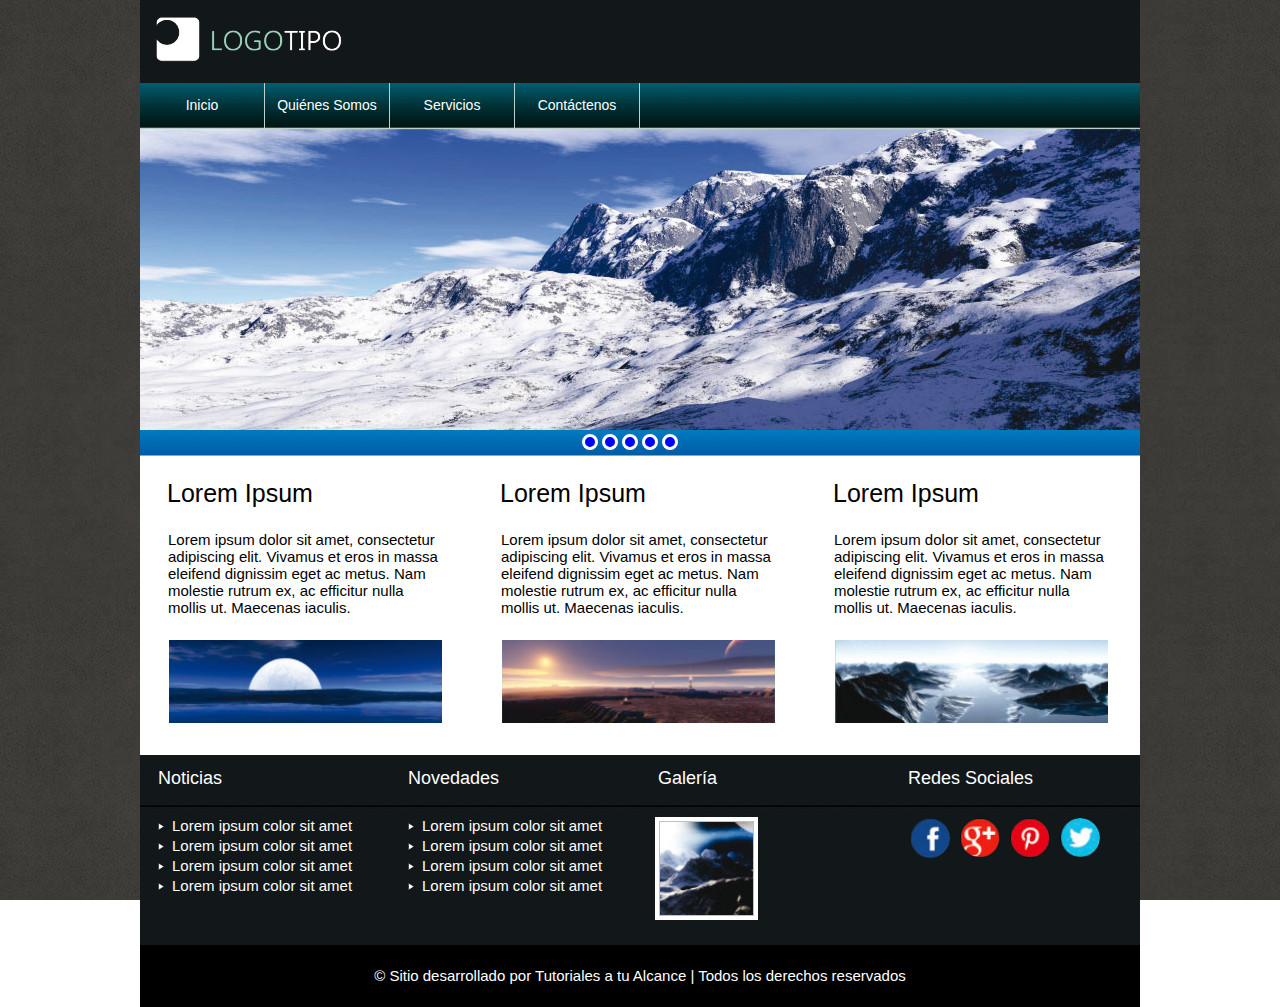
<file: index.html>
<!doctype html>
<html>

<head>
    <meta charset="utf-8">

    <meta name="author" content="Tutoriales a tu alcance">
    <meta name="description" content="Acá se pone la descripción del sitio">
    <meta name="keywords" content="tutoriales, html, desarrollo web">

    <title>Curso de Maquetación Web</title>

    <link href="css/estilo.css" type="text/css" rel="stylesheet" media="">
    <link rel="stylesheet" href="css/background.css">
    <link rel="stylesheet" href="css/slide.css">

    <link rel="icon" href="img/icono.png">

</head>

<body>

    <div id="fondo1"></div>
    <div id="fondo2"></div>
    <div id="fondo3"></div>
    <div id="fondo4"></div>

    <!--CABEZOTE-->
    <header>

        <div id="logo">
            <img src="img/logotipo.png" width="100%" alt="logotipo Maquetación Web">
        </div>

    </header>
    <!--FIN CABEZOTE-->

    <!--BARRA DE NAVEGACIÓN-->
    <nav>

        <ul>
            <a href="index.html">
                <li>Inicio</li>
            </a>
            <a href="quienesSomos.html">
                <li>Quiénes Somos</li>
            </a>
            <a href="servicios.html">
                <li>Servicios</li>
            </a>
            <a href="contactenos.html">
                <li>Contáctenos</li>
            </a>
        </ul>

    </nav>
    <!--FIN BARRA DE NAVEGACIÓN-->

    <!--SLIDE-->
    <div id="slide">

        <ul>
            <li>
                <input type="radio" id="boton-1" name="in">
                <label for="boton-1"></label>
                <img src="img/slide01.jpg" width="100%" id="foto01">
            </li>

            <li>
                <input type="radio" id="boton-2" name="in">
                <label for="boton-2"></label>
                <img src="img/slide02.jpg" width="100%" id="foto02">
            </li>

            <li>
                <input type="radio" id="boton-3" name="in">
                <label for="boton-3"></label>
                <img src="img/slide03.jpg" width="100%" id="foto03">
            </li>

            <li>
                <input type="radio" id="boton-4" name="in">
                <label for="boton-4"></label>
                <img src="img/slide04.jpg" width="100%" id="foto04">
            </li>

            <li>
                <input type="radio" id="boton-5" name="in">
                <label for="boton-5"></label>
                <img src="img/slide05.jpg" width="100%" id="foto05">
            </li>
        </ul>

    </div>
    <!--FIN SLIDE-->

    <!--BOTONERA SLIDE-->
    <div id="botoneraSlide">

    </div>
    <!--FIN BOTONERA SLIDE-->

    <!--SECTION-->
    <section id="inicio">

        <ul>
            <li>
                <h1>Lorem Ipsum</h1>
                <p>Lorem ipsum dolor sit amet, consectetur adipiscing elit. Vivamus et eros in massa eleifend dignissim
                    eget ac metus. Nam molestie rutrum ex, ac efficitur nulla mollis ut. Maecenas iaculis.</p>
                <img src="img/img01.jpg" width="100%">
            </li>

            <li>
                <h1>Lorem Ipsum</h1>
                <p>Lorem ipsum dolor sit amet, consectetur adipiscing elit. Vivamus et eros in massa eleifend dignissim
                    eget ac metus. Nam molestie rutrum ex, ac efficitur nulla mollis ut. Maecenas iaculis.</p>
                <img src="img/img02.jpg" width="100%">
            </li>

            <li>
                <h1>Lorem Ipsum</h1>
                <p>Lorem ipsum dolor sit amet, consectetur adipiscing elit. Vivamus et eros in massa eleifend dignissim
                    eget ac metus. Nam molestie rutrum ex, ac efficitur nulla mollis ut. Maecenas iaculis.</p>
                <img src="img/img03.jpg" width="100%">
            </li>
        </ul>

    </section>
    <!--FIN SECTION-->

    <!--BOTTOM-->
    <div id="bottom">
        <ul>
            <li>
                <h1>Noticias</h1>
                <ol>
                    <li>Lorem ipsum color sit amet</li>
                    <li>Lorem ipsum color sit amet</li>
                    <li>Lorem ipsum color sit amet</li>
                    <li>Lorem ipsum color sit amet</li>
                </ol>
            </li>

            <li>
                <h1>Novedades</h1>
                <ol>
                    <li>Lorem ipsum color sit amet</li>
                    <li>Lorem ipsum color sit amet</li>
                    <li>Lorem ipsum color sit amet</li>
                    <li>Lorem ipsum color sit amet</li>
                </ol>
            </li>

            <li>
                <h1>Galería</h1>
                <img>
            </li>

            <li>
                <h1>Redes Sociales</h1>
                <ul>
                    <li><a href="http://www.facebook.com" target="_blank"></a></li>
                    <li><a href="http://www.google.com" target="_blank"></a></li>
                    <li><a href="http://www.pinterest.com" target="_blank"></a></li>
                    <li><a href="http://www.twitter.com" target="_blank"></a></li>
                </ul>
            </li>

        </ul>

    </div>
    <!--FIN BOTTOM-->

    <!--FOOTER-->
    <footer>

        &copy; Sitio desarrollado por Tutoriales a tu Alcance | Todos los derechos reservados

    </footer>
    <!--FIN FOOTER-->

</body>

</html>
</file>
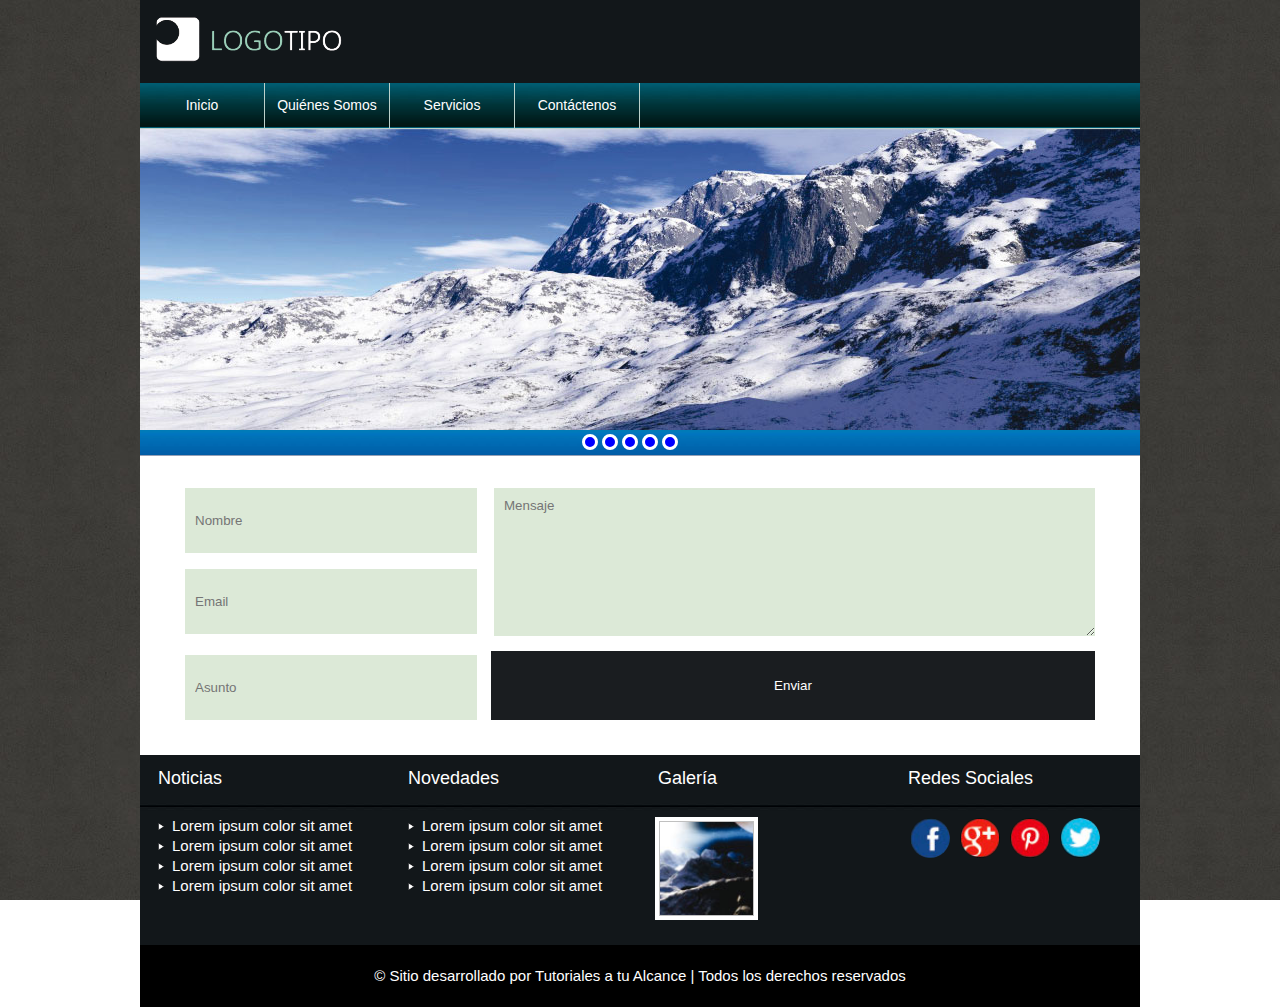
<file: contactenos.html>
<!doctype html>
<html>
<head>
<meta charset="utf-8">

<meta name="author" content="Tutoriales a tu alcance">
<meta name="description" content="Acá se pone la descripción del sitio">
<meta name="keywords" content="tutoriales, html, desarrollo web">

<title>Curso de Maquetación Web</title>

<link href="css/estilo.css" type="text/css" rel="stylesheet" media="">
<link rel="stylesheet" href="css/background.css">
<link rel="stylesheet" href="css/slide.css">

<link rel="icon" href="img/icono.png">
 
</head>

<body>

    <div id="fondo1"></div>
    <div id="fondo2"></div>
    <div id="fondo3"></div>
    <div id="fondo4"></div>

	<!--CABEZOTE-->
	<header>
    
    	<div id="logo">
        	<img src="img/logotipo.png" width="100%" alt="logotipo Maquetación Web">
        </div>
    
    </header>
    <!--FIN CABEZOTE-->
    
    <!--BARRA DE NAVEGACIÓN-->
    <nav>
    
    	<ul>
        	<a href="index.html"><li>Inicio</li></a>
            <a href="quienesSomos.html"><li>Quiénes Somos</li></a>
            <a href="servicios.html"><li>Servicios</li></a>
            <a href="contactenos.html"><li>Contáctenos</li></a>
        </ul>
    
    </nav>
    <!--FIN BARRA DE NAVEGACIÓN-->
    
    <!--SLIDE-->
    <div id="slide">
    
    	<ul>
            <li>
                <input type="radio" id="boton-1" name="in">
                <label for="boton-1"></label>
                <img src="img/slide01.jpg" width="100%" id="foto01">
            </li>

            <li>
                <input type="radio" id="boton-2" name="in">
                <label for="boton-2"></label>
                <img src="img/slide02.jpg" width="100%" id="foto02">
            </li>

            <li>
                <input type="radio" id="boton-3" name="in">
                <label for="boton-3"></label>
                <img src="img/slide03.jpg" width="100%" id="foto03">
            </li>

            <li>
                <input type="radio" id="boton-4" name="in">
                <label for="boton-4"></label>
                <img src="img/slide04.jpg" width="100%" id="foto04">
            </li>

            <li>
                <input type="radio" id="boton-5" name="in">
                <label for="boton-5"></label>
                <img src="img/slide05.jpg" width="100%" id="foto05">
            </li>
        </ul>
    
    </div>
    <!--FIN SLIDE-->
    
    <!--BOTONERA SLIDE-->
    <div id="botoneraSlide">
        
    </div>
    <!--FIN BOTONERA SLIDE-->
    
    <!--SECTION-->
    <section id="contactenos">
    	<form>
        	<input type="text" placeholder="Nombre" id="nombre">
            <input type="email" placeholder="Email" id="email">
            <input type="text" placeholder="Asunto" id="asunto">
            <textarea placeholder="Mensaje" rows="6" id="mensaje"></textarea>
            <input type="submit" id="enviar" value="Enviar">
        
        </form>
    	
    </section>
    <!--FIN SECTION-->
    
    <!--BOTTOM-->
    <div id="bottom">
    	<ul>
        	<li>
                <h1>Noticias</h1>
                <ol>
                	<li>Lorem ipsum color sit amet</li>
                    <li>Lorem ipsum color sit amet</li>
                    <li>Lorem ipsum color sit amet</li>
                    <li>Lorem ipsum color sit amet</li>
                </ol>
            </li>
            
            <li>
                <h1>Novedades</h1>
                <ol>
                	<li>Lorem ipsum color sit amet</li>
                    <li>Lorem ipsum color sit amet</li>
                    <li>Lorem ipsum color sit amet</li>
                    <li>Lorem ipsum color sit amet</li>
                </ol>
            </li>
            
             <li>
                <h1>Galería</h1>
                <img>
            </li>
            
             <li>
                <h1>Redes Sociales</h1>
                <ul>
                	<li><a href="http://www.facebook.com" target="_blank"></a></li>
                    <li><a href="http://www.google.com" target="_blank"></a></li>
                    <li><a href="http://www.pinterest.com" target="_blank"></a></li>
                    <li><a href="http://www.twitter.com" target="_blank"></a></li>
                </ul>
            </li>
            
        </ul>
    
    </div>
    <!--FIN BOTTOM-->
    
    <!--FOOTER-->
    <footer>
    
    	&copy; Sitio desarrollado por Tutoriales a tu Alcance | Todos los derechos reservados
        
    </footer>
    <!--FIN FOOTER-->

</body>

</html>
</file>
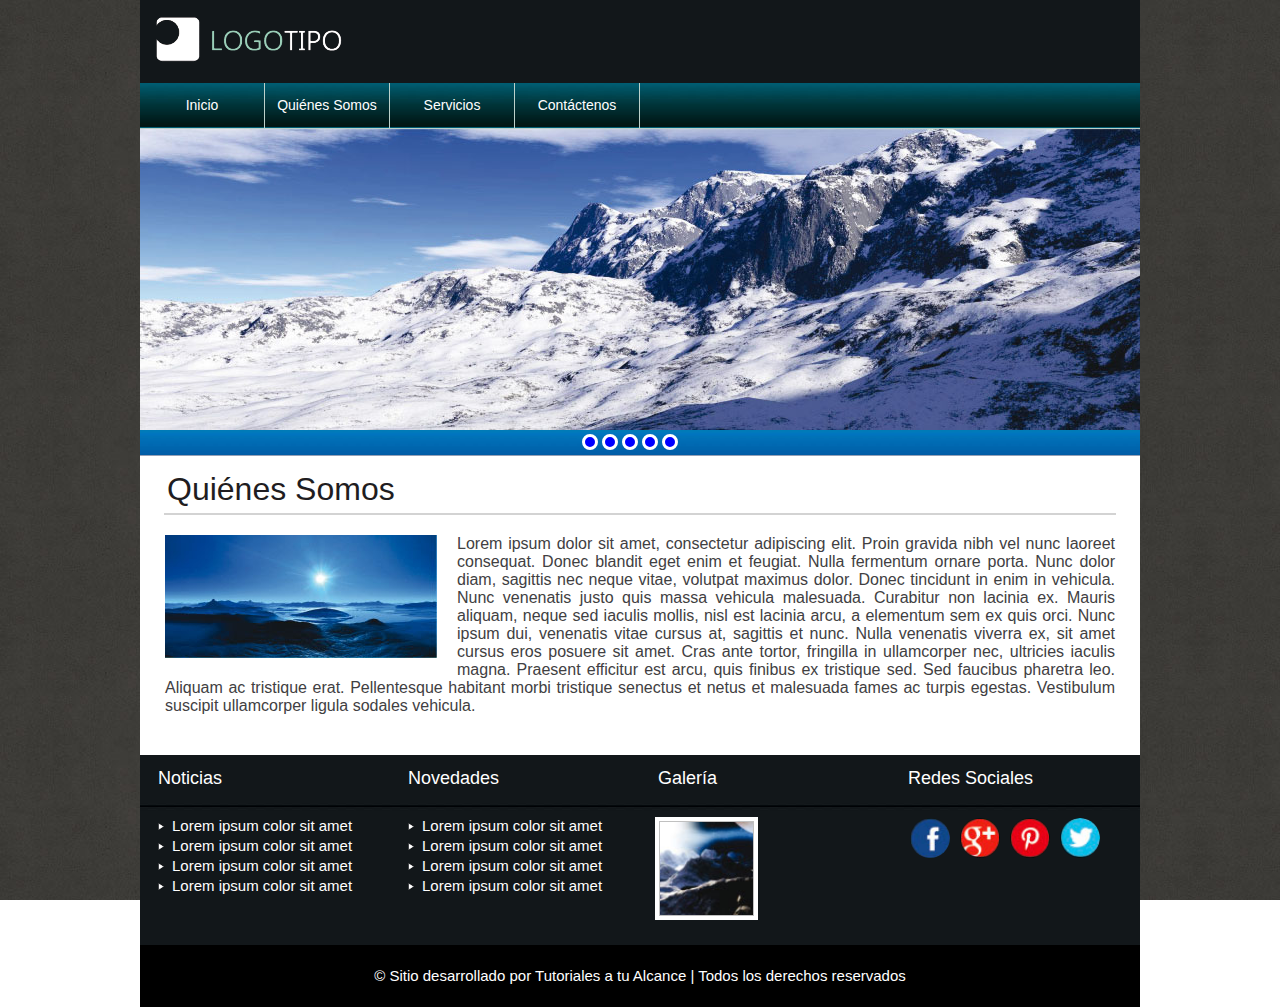
<file: quienesSomos.html>
<!doctype html>
<html>
<head>
<meta charset="utf-8">

<meta name="author" content="Tutoriales a tu alcance">
<meta name="description" content="Acá se pone la descripción del sitio">
<meta name="keywords" content="tutoriales, html, desarrollo web">

<title>Curso de Maquetación Web</title>

<link href="css/estilo.css" type="text/css" rel="stylesheet" media="">
<link rel="stylesheet" href="css/background.css">
<link rel="stylesheet" href="css/slide.css">

 <link rel="icon" href="img/icono.png">
</head>

<body>

    <div id="fondo1"></div>
    <div id="fondo2"></div>
    <div id="fondo3"></div>
    <div id="fondo4"></div>

	<!--CABEZOTE-->
	<header>
    
    	<div id="logo">
        	<img src="img/logotipo.png" width="100%" alt="logotipo Maquetación Web">
        </div>
    
    </header>
    <!--FIN CABEZOTE-->
    
    <!--BARRA DE NAVEGACIÓN-->
    <nav>
    
    	<ul>
        	<a href="index.html"><li>Inicio</li></a>
            <a href="quienesSomos.html"><li>Quiénes Somos</li></a>
            <a href="servicios.html"><li>Servicios</li></a>
            <a href="contactenos.html"><li>Contáctenos</li></a>
        </ul>
    
    </nav>
    <!--FIN BARRA DE NAVEGACIÓN-->
    
    <!--SLIDE-->
    <div id="slide">
    
    	<ul>
            <li>
                <input type="radio" id="boton-1" name="in">
                <label for="boton-1"></label>
                <img src="img/slide01.jpg" width="100%" id="foto01">
            </li>

            <li>
                <input type="radio" id="boton-2" name="in">
                <label for="boton-2"></label>
                <img src="img/slide02.jpg" width="100%" id="foto02">
            </li>

            <li>
                <input type="radio" id="boton-3" name="in">
                <label for="boton-3"></label>
                <img src="img/slide03.jpg" width="100%" id="foto03">
            </li>

            <li>
                <input type="radio" id="boton-4" name="in">
                <label for="boton-4"></label>
                <img src="img/slide04.jpg" width="100%" id="foto04">
            </li>

            <li>
                <input type="radio" id="boton-5" name="in">
                <label for="boton-5"></label>
                <img src="img/slide05.jpg" width="100%" id="foto05">
            </li>
        </ul>
    
    </div>
    <!--FIN SLIDE-->
    
    <!--BOTONERA SLIDE-->
    <div id="botoneraSlide">
        
    </div>
    <!--FIN BOTONERA SLIDE-->
    
    <!--SECTION-->
    <section id="quienesSomos">
    	
        <h1>Quiénes Somos</h1>
        <hr>
        <p><img src="img/imgQuienesSomos.jpg" width="100%" alt="palabras claves">Lorem ipsum dolor sit amet, consectetur adipiscing elit. Proin gravida nibh vel nunc laoreet consequat. Donec blandit eget enim et feugiat. Nulla fermentum ornare porta. Nunc dolor diam, sagittis nec neque vitae, volutpat maximus dolor. Donec tincidunt in enim in vehicula. Nunc venenatis justo quis massa vehicula malesuada. Curabitur non lacinia ex. Mauris aliquam, neque sed iaculis mollis, nisl est lacinia arcu, a elementum sem ex quis orci. Nunc ipsum dui, venenatis vitae cursus at, sagittis et nunc. Nulla venenatis viverra ex, sit amet cursus eros posuere sit amet. Cras ante tortor, fringilla in ullamcorper nec, ultricies iaculis magna. Praesent efficitur est arcu, quis finibus ex tristique sed. Sed faucibus pharetra leo. Aliquam ac tristique erat. Pellentesque habitant morbi tristique senectus et netus et malesuada fames ac turpis egestas. Vestibulum suscipit ullamcorper ligula sodales vehicula.</p>
    
    </section>
    <!--FIN SECTION-->
    
    <!--BOTTOM-->
    <div id="bottom">
    	<ul>
        	<li>
                <h1>Noticias</h1>
                <ol>
                	<li>Lorem ipsum color sit amet</li>
                    <li>Lorem ipsum color sit amet</li>
                    <li>Lorem ipsum color sit amet</li>
                    <li>Lorem ipsum color sit amet</li>
                </ol>
            </li>
            
            <li>
                <h1>Novedades</h1>
                <ol>
                	<li>Lorem ipsum color sit amet</li>
                    <li>Lorem ipsum color sit amet</li>
                    <li>Lorem ipsum color sit amet</li>
                    <li>Lorem ipsum color sit amet</li>
                </ol>
            </li>
            
             <li>
                <h1>Galería</h1>
                <img>
            </li>
            
             <li>
                <h1>Redes Sociales</h1>
                <ul>
                	<li><a href="http://www.facebook.com" target="_blank"></a></li>
                    <li><a href="http://www.google.com" target="_blank"></a></li>
                    <li><a href="http://www.pinterest.com" target="_blank"></a></li>
                    <li><a href="http://www.twitter.com" target="_blank"></a></li>
                </ul>
            </li>
            
        </ul>
    
    </div>
    <!--FIN BOTTOM-->
    
    <!--FOOTER-->
    <footer>
    
    	&copy; Sitio desarrollado por Tutoriales a tu Alcance | Todos los derechos reservados
        
    </footer>
    <!--FIN FOOTER-->

</body>

</html>
</file>
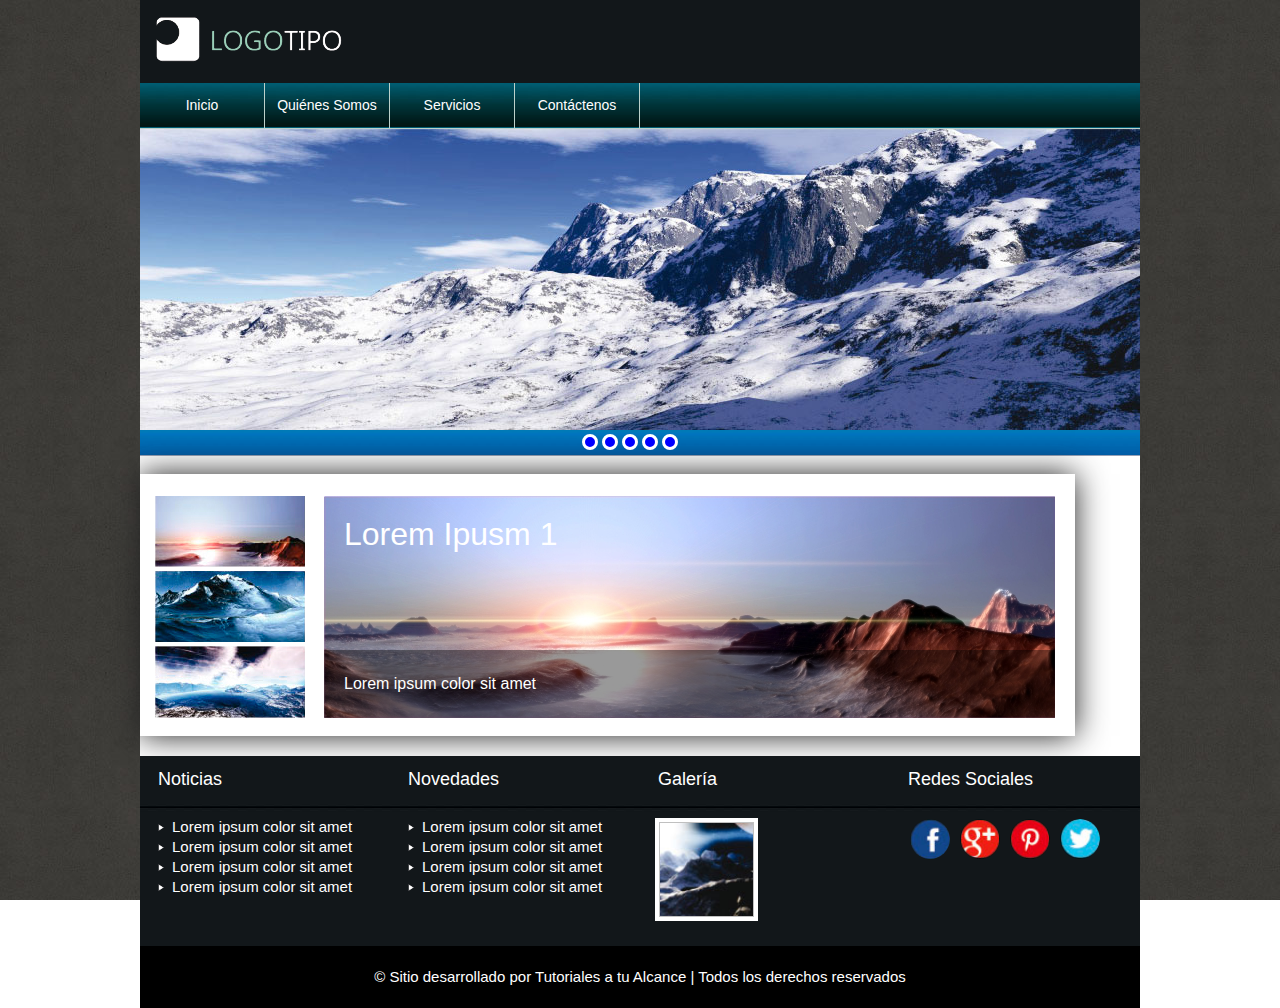
<file: servicios.html>
<!doctype html>
<html>

<head>
    <meta charset="utf-8">

    <meta name="author" content="Tutoriales a tu alcance">
    <meta name="description" content="Acá se pone la descripción del sitio">
    <meta name="keywords" content="tutoriales, html, desarrollo web">

    <title>Curso de Maquetación Web</title>

    <link href="css/estilo.css" type="text/css" rel="stylesheet" media="">
    <link rel="stylesheet" href="css/background.css">
    <link rel="stylesheet" href="css/slide.css">
    <link rel="stylesheet" href="css/galeria.css">

    <link rel="icon" href="img/icono.png">

</head>

<body>

    <div id="fondo1"></div>
    <div id="fondo2"></div>
    <div id="fondo3"></div>
    <div id="fondo4"></div>

    <!--CABEZOTE-->
    <header>

        <div id="logo">
            <img src="img/logotipo.png" width="100%" alt="logotipo Maquetación Web">
        </div>

    </header>
    <!--FIN CABEZOTE-->

    <!--BARRA DE NAVEGACIÓN-->
    <nav>

        <ul>
            <a href="index.html">
                <li>Inicio</li>
            </a>
            <a href="quienesSomos.html">
                <li>Quiénes Somos</li>
            </a>
            <a href="servicios.html">
                <li>Servicios</li>
            </a>
            <a href="contactenos.html">
                <li>Contáctenos</li>
            </a>
        </ul>

    </nav>
    <!--FIN BARRA DE NAVEGACIÓN-->

    <!--SLIDE-->
    <div id="slide">

        <ul>
            <li>
                <input type="radio" id="boton-1" name="in">
                <label for="boton-1"></label>
                <img src="img/slide01.jpg" width="100%" id="foto01">
            </li>

            <li>
                <input type="radio" id="boton-2" name="in">
                <label for="boton-2"></label>
                <img src="img/slide02.jpg" width="100%" id="foto02">
            </li>

            <li>
                <input type="radio" id="boton-3" name="in">
                <label for="boton-3"></label>
                <img src="img/slide03.jpg" width="100%" id="foto03">
            </li>

            <li>
                <input type="radio" id="boton-4" name="in">
                <label for="boton-4"></label>
                <img src="img/slide04.jpg" width="100%" id="foto04">
            </li>

            <li>
                <input type="radio" id="boton-5" name="in">
                <label for="boton-5"></label>
                <img src="img/slide05.jpg" width="100%" id="foto05">
            </li>
        </ul>

    </div>
    <!--FIN SLIDE-->

    <!--BOTONERA SLIDE-->
    <div id="botoneraSlide">

    </div>
    <!--FIN BOTONERA SLIDE-->

    <!--SECTION-->
    <section id="galeria">

        <ul id="cajaGaleria">

            <li>

                <div id="galeria00">
                    <h1>Lorem Ipusm 1</h1>
                    <img src="img/servicios01Grande.jpg" width="100%">
                    <p>Lorem ipsum color sit amet</p>
                </div>

            </li>

            <li>
                <input type="radio" name="entrada" id="btn01">
                <label for="btn01"><img src="img/servicios01.jpg"></label>

                <div id="galeria01">

                    <h1>Lorem Ipusm 1</h1>
                    <img src="img/servicios01Grande.jpg" width="100%">
                    <p>Lorem ipsum color sit amet</p>

                </div>

            </li>

            <li>
                <input type="radio" name="entrada" id="btn02">
                <label for="btn02"><img src="img/servicios02.jpg"></label>

                <div id="galeria02">

                    <h1>Lorem Ipusm 2</h1>
                    <img src="img/servicios02Grande.jpg" width="100%">
                    <p>Lorem ipsum color sit amet, lorem ipsum color sit amet, lorem ipsum color sit amet</p>

                </div>

            </li>

            <li>
                <input type="radio" name="entrada" id="btn03">
                <label for="btn03"><img src="img/servicios03.jpg"></label>

                <div id="galeria03">

                    <h1>Lorem Ipusm 3</h1>
                    <img src="img/servicios03Grande.jpg" width="100%">
                    <p>Lorem ipsum color sit amet, lorem ipsum color sit amet</p>

                </div>

            </li>

        </ul>

    </section>
    <!--FIN SECTION-->

    <!--BOTTOM-->
    <div id="bottom">
        <ul>
            <li>
                <h1>Noticias</h1>
                <ol>
                    <li>Lorem ipsum color sit amet</li>
                    <li>Lorem ipsum color sit amet</li>
                    <li>Lorem ipsum color sit amet</li>
                    <li>Lorem ipsum color sit amet</li>
                </ol>
            </li>

            <li>
                <h1>Novedades</h1>
                <ol>
                    <li>Lorem ipsum color sit amet</li>
                    <li>Lorem ipsum color sit amet</li>
                    <li>Lorem ipsum color sit amet</li>
                    <li>Lorem ipsum color sit amet</li>
                </ol>
            </li>

            <li>
                <h1>Galería</h1>
                <img>
            </li>

            <li>
                <h1>Redes Sociales</h1>
                <ul>
                    <li><a href="http://www.facebook.com" target="_blank"></a></li>
                    <li><a href="http://www.google.com" target="_blank"></a></li>
                    <li><a href="http://www.pinterest.com" target="_blank"></a></li>
                    <li><a href="http://www.twitter.com" target="_blank"></a></li>
                </ul>
            </li>

        </ul>

    </div>
    <!--FIN BOTTOM-->

    <!--FOOTER-->
    <footer>

        &copy; Sitio desarrollado por Tutoriales a tu Alcance | Todos los derechos reservados

    </footer>
    <!--FIN FOOTER-->

</body>

</html>
</file>
<file: css/estilo.css>
* {
	margin: 0;
	padding: 0;
	text-decoration: none;
	list-style: none;
	font-family: sans-serif;
}

/*-------------------------------*/
/*-------------------------------*/
/*--CABEZOTE--*/

header {
	position: relative;
	margin: auto;
	width: 1000px;
	height: 83px;
	background: url(../img/cabezote.jpg);
}

#logo {
	position: absolute;
	top: 17px;
	left: 15px;
	width: 188px;
	height: 47px;
}

/*--FIN CABEZOTE--*/
/*-------------------------------*/
/*-------------------------------*/
/*--BARRA DE NAVEGACIÓN--*/

nav {
	position: relative;
	margin: auto;
	width: 1000px;
	height: 45px;
	border-bottom: 1px solid #bcd1cb;
	background: url(../img/nav.jpg);
}

nav ul {
	position: absolute;
	top: 0;
	left: 0;
	width: 500px;
	height: 45px;
}

nav ul li {
	float: left;
	width: 124px;
	line-height: 45px;
	text-align: center;
	font-size: 14px;
	color: white;
	border-right: 1px solid #bcd1cb;
}

/*--FIN BARRA DE NAVEGACIÓN--*/
/*-------------------------------*/
/*-------------------------------*/
/*--SLIDE--*/

#slide {
	position: relative;
	margin: auto;
	width: 1000px;
	height: 301px;
}

/*--FIN SLIDE--*/
/*-------------------------------*/
/*-------------------------------*/
/*--BOTONERA SLIDE--*/

#botoneraSlide {
	position: relative;
	margin: auto;
	width: 1000px;
	height: 26px;
	background: url(../img/backBotonesSlide.jpg);
}

#botoneraSlide ul {
	position: relative;
	margin: auto;
	width: 100px;
	height: 26px;
}

#botoneraSlide ul li {
	float: left;
	width: 10px;
	height: 10px;
	border-radius: 100%;
	background: #232d80;
	border: 3px solid white;
	margin: 3px 2px;
}

/*--FIN BOTONERA SLIDE--*/
/*-------------------------------*/
/*-------------------------------*/
/*--SECTION INICIO--*/

section#inicio {
	position: relative;
	margin: auto;
	width: 1000px;
	height: 299px;
	background: white;
}

section#inicio ul li {
	float: left;
	width: 333px;
	height: 299px;
}

section#inicio ul li h1 {
	margin: 23px 27px;
	font-weight: 100;
	font-size: 25px;
}

section#inicio ul li p {
	margin: 23px 28px;
	font-size: 15px;
}

section#inicio ul li img {
	margin: 1px 29px;
	width: 273px;
	height: 83px;
	background: silver;
}

/*--FIN SECTION INICIO--*/
/*-------------------------------*/
/*-------------------------------*/
/*--SECTION QUIENES SOMOS--*/

section#quienesSomos {
	position: relative;
	margin: auto;
	width: 1000px;
	height: 299px;
	/*background:url(../img/quienesSomos.jpg);*/
	background: white;
}

section#quienesSomos h1 {
	position: relative;
	top: 15px;
	left: 27px;
	color: #1f1d21;
	font-weight: 100;
}

section#quienesSomos hr {
	position: relative;
	top: 20px;
	width: 950px;
	margin: auto;
	border: 1px solid #c6c6c6c6;
}

section#quienesSomos p {
	position: relative;
	top: 40px;
	width: 950px;
	margin: auto;
	color: #414042;
	text-align: justify;
}

section#quienesSomos img {
	float: left;
	width: 272px;
	margin-right: 20px;
	margin-bottom: 20px;
}

/*--FIN SECTION QUIENES SOMOS--*/
/*-------------------------------*/
/*-------------------------------*/
/*--SECTION SERVICIOS--*/

/* section#servicios {
	position: relative;
	margin: auto;
	width: 1000px;
	height: 299px;
	background: white;
}

section#servicios #cajaServicios {
	position: relative;
	width: 935px;
	margin: auto;
	top: 18px;
	height: 262px;
	background: white;
	box-shadow: 0px 0px 30px #222;
}

section#servicios #cajaServicios ul#lista {
	position: absolute;
	top: 20px;
	left: 15px;
	width: 151px;
	height: 220px;
}

section#servicios #cajaServicios ul#lista li {
	width: 151px;
	height: 72px;
	margin: 2px 0;
	cursor: pointer;
}

section#servicios #cajaServicios ul#visor {
	position: absolute;
	top: 20px;
	right: 20px;
	width: 732px;
	height: 220px;
}

section#servicios #cajaServicios ul#visor li {
	position: absolute;
	top: 0px;
	left: 0px;
	width: 732px;
	height: 220px;
}

section#servicios #cajaServicios ul#visor li h1 {
	position: absolute;
	z-index: 1;
	top: 20px;
	left: 20px;
	color: #4d545a;
	font-weight: 100;
}

section#servicios #cajaServicios ul#visor li p {
	position: absolute;
	z-index: 1;
	bottom: 0;
	background: rgba(0, 0, 0, .7);
	color: white;
	width: 97%;
	line-height: 60px;
	padding-left: 20px;
} */


/*--FIN SECTION SERVICIOS--*/
/*-------------------------------*/
/*-------------------------------*/
/*--SECTION CONTACTENOS--*/

section#contactenos {
	position: relative;
	margin: auto;
	width: 1000px;
	height: 299px;
	background: white;
}

section#contactenos form {
	position: relative;
	margin: auto;
	top: 32px;
	width: 910px;
	height: 232px;
	background: white;
}

section#contactenos form input#nombre {
	position: absolute;
	padding: 10px;
	width: 272px;
	height: 45px;
	background: #dce9d7;
	border: 0;
}

section#contactenos form input#email {
	position: absolute;
	top: 81px;
	padding: 10px;
	width: 272px;
	height: 45px;
	background: #dce9d7;
	border: 0;
}

section#contactenos form input#asunto {
	position: absolute;
	bottom: 0px;
	padding: 10px;
	width: 272px;
	height: 45px;
	background: #dce9d7;
	border: 0;
}

section#contactenos form #mensaje {
	position: absolute;
	right: 0px;
	padding: 10px;
	width: 581px;
	height: 128px;
	background: #dce9d7;
	border: 0;
}

section#contactenos form input#enviar {
	position: absolute;
	bottom: 0px;
	right: 0;
	padding: 10px;
	width: 604px;
	height: 69px;
	background: #1a1d20;
	border: 0;
	color: white;
}



/*--FIN SECTION CONTACTENOS--*/
/*-------------------------------*/
/*-------------------------------*/
/*--BOTTOM--*/

#bottom {
	position: relative;
	margin: auto;
	width: 1000px;
	height: 190px;
	background: url(../img/backBottom.jpg);
}

#bottom ul li {
	float: left;
	width: 250px;
	height: 190px;
}

#bottom ul li h1 {
	margin: 13px 18px;
	color: white;
	font-size: 18px;
	font-weight: 100;
}

#bottom ul li ol {
	position: relative;
	top: 15px;
	left: 17px;
	width: 190px;
	height: 80px;
	background: rgbsa(255, 0, 0, .5);
}

#bottom ul li ol li {
	height: 20px;
	text-align: left;
	list-style: inside;
	font-size: 15px;
	color: white;
	list-style-image: url(../img/list.png);
}

#bottom ul li img {
	position: relative;
	top: 15px;
	left: 15px;
	width: 95px;
	height: 95px;
	border: 4px solid white;
	background: url(../img/imgGaleria.jpg);
	background-size: cover;
}

#bottom ul li ul {
	position: relative;
	top: 11px;
	left: 15px;
	width: 200px;
	height: 40px;
}

#bottom ul li ul li {
	float: left;
	width: 40px;
	height: 40px;
	border-radius: 100%;
	background: white;
	margin: 5px;
}

#bottom ul li ul li:first-child {
	background: url(../img/facebook.jpg);
	background-size: cover;
}

#bottom ul li ul li:nth-child(2) {
	background: url(../img/iconoGoogle.jpg);
	background-size: cover;
}

#bottom ul li ul li:nth-child(3) {
	background: url(../img/iconoPinterest.jpg);
	background-size: cover;
}

#bottom ul li ul li:last-child {
	background: url(../img/iconoTwitter.jpg);
	background-size: cover;
}

#bottom ul li ul li a {
	float: left;
	width: 40px;
	height: 40px;
	border-radius: 100%;
}

/*--FIN BOTTOM--*/
/*-------------------------------*/
/*-------------------------------*/
/*--FOOTER--*/

footer {
	position: relative;
	margin: auto;
	width: 1000px;
	height: 62px;
	text-align: center;
	color: white;
	line-height: 62px;
	font-size: 15px;
	background: black;
}
</file>
<file: css/background.css>
@keyframes miAnimacion{
    0%{
        opacity: 1;
    }
    20%{
        opacity: 1;
    }
    30%{
        opacity: 0;
    }
    90%{
        opacity: 0;
    }
    100%{
        opacity: 1;
    }
}

#fondo1{
    position: absolute;
    width: 100%;
    height: 100vh;
    background-image: url(../img/background4.jpg);
    animation: miAnimacion 24s linear 18s infinite;
}

#fondo2{
    position: absolute;
    width: 100%;
    height: 100vh;
    background-image: url(../img/background2.jpg);
    background-size: cover;
    background-position: center;
    animation: miAnimacion 24s linear 12s infinite;
}

#fondo3{
    position: absolute;
    width: 100%;
    height: 100vh;
    background-image: url(../img/background3.jpg);
    background-size: cover;
    background-position: center;
    animation: miAnimacion 24s linear 6s infinite;
}

#fondo4{
    position: absolute;
    width: 100%;
    height: 100vh;
    background-image: url(../img/background.jpg);
    /* animation: miAnimacion 10s cubic-bezier(1, -0.5, 0.5, 1); */
    /* animation: miAnimacion 10s ease-in-out; */
    animation: miAnimacion 24s linear 0s infinite;
}
</file>
<file: css/slide.css>
/* Inicio del Slide */
#slide{
    position: relative;
    margin: auto;
    width: 1000px;
    height: 301px;
}

#slide ul{
    position: relative;
    top: 0;
    left: 0;
    width: 1000px;
    height: 301px;
    background: url(../img/slide01.jpg);
}

#slide ul li img{
    position: absolute;
    opacity: 0;
    left: 0;
    transition: opacity 1s ease-out;
}

#slide ul li label{
    position: relative;
    z-index: 3;
    top: 305px;
    left: 440px;
    float: left;
    width: 10px;
    height: 10px;
    margin: 0px 2px;
    background: blue;
    border: 3px solid white;
    cursor: pointer;
    border-radius: 100%;
}

#slide ul li label:hover{
    background: #aaa;
}

#slide ul li label:active{
    background: #2aa526;
}

#slide ul li input{
    display: none;
}

#slide ul li input#boton-1:checked ~ #foto01{
    opacity: 1;
}

#slide ul li input#boton-2:checked ~ #foto02{
    opacity: 1;
}

#slide ul li input#boton-3:checked ~ #foto03{
    opacity: 1;
}

#slide ul li input#boton-4:checked ~ #foto04{
    opacity: 1;
}

#slide ul li input#boton-5:checked ~ #foto05{
    opacity: 1;
}

#botoneraSlide{
    position: relative;
    margin: auto;
    width: 1000px;
    height: 26px;
    background: url(../img/backBotonesSlide.jpg);
}
</file>
<file: css/galeria.css>
section#galeria{
    position: relative;
    margin: auto;
    width: 1000px;
    height: 300px;
    background: white;
}

section#galeria ul#cajaGaleria{
    position: relative;
    top: 18px;
    width: 935px;
    height: 262px;
    background: white;
    box-shadow: 0px 0px 30px #222;
}

section#galeria ul#cajaGaleria li div{
    position: absolute;
    opacity: 0;
    right: 20px;
    top: 22px;
    transition: all 0.2s ease-out;
}

section#galeria ul#cajaGaleria li div#galeria00{
    opacity: 1;
}

section#galeria ul#cajaGaleria li div h1{
    position: absolute;
    z-index: 1;
    top: 20px;
    left: 20px;
    color: white;
    font-weight: 100;
}

section#galeria ul#cajaGaleria li div p{
    position: absolute;
    z-index: 1;
    bottom: 4px;
    background: rgba(0, 0, 0, 0.4);
    color: white;
    width: 97.2%;
    line-height: 68px;
    padding-left: 20px;
}

section#galeria ul#cajaGaleria li label{
    position: relative;
    z-index: 3;
    width: 151px;
    height: 72px;
    top: 22px;
    left: 15px;
    margin: 2px 0;
    cursor: pointer;
}

section#galeria ul#cajaGaleria li input{
    display: none;
    z-index: 1;
}

input#btn01:checked ~ #galeria01{
    opacity: 1;
    z-index: 1;
}

input#btn02:checked ~ #galeria02{
    opacity: 1;
    z-index: 1;
}

input#btn03:checked ~ #galeria03{
    opacity: 1;
    z-index: 1;
}
</file>
